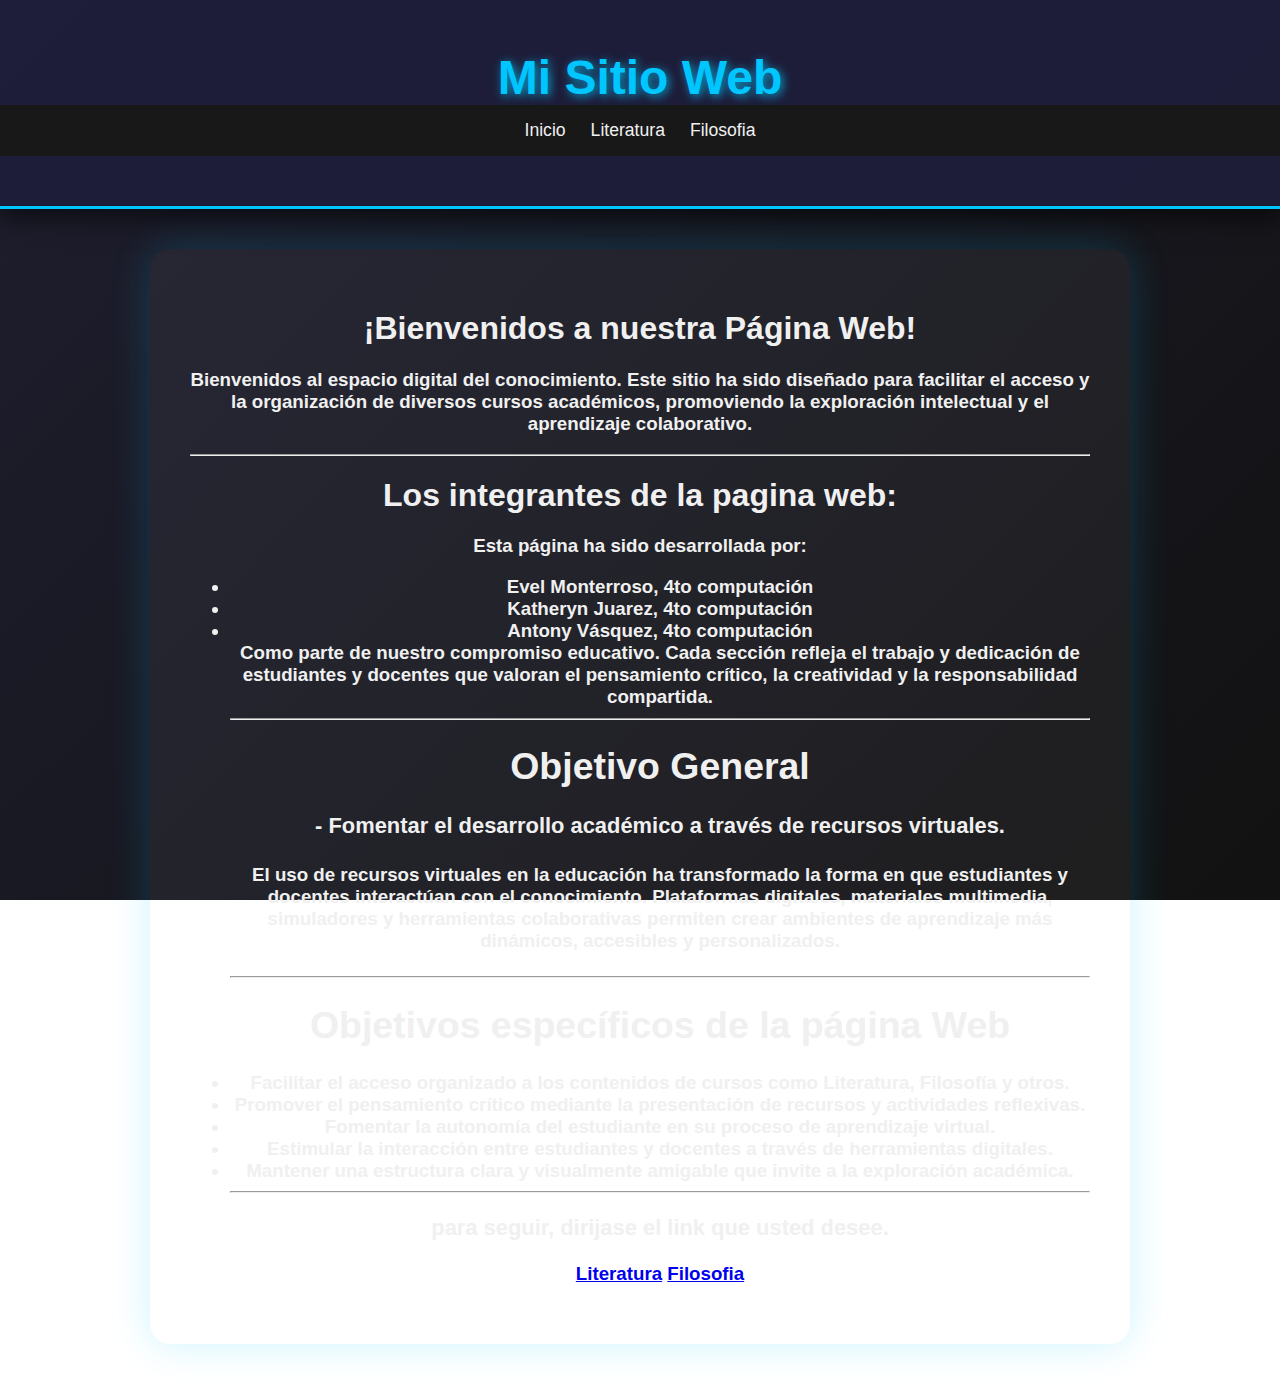
<file: index.html>
<!DOCTYPE html>
<html>
  <head>
    <meta charset="UTF-8">
    <title>Inicio</title>
    <link rel="stylesheet" href="styles.css">
  </head>
  <body>
    <header class="banner">
      <h1>Mi Sitio Web</h1>
      <nav>
        <a href="index.html">Inicio</a>
        <a href="Literatura.html">Literatura</a>
        <a href="Filosofia.html">Filosofia</a>
      </nav>
    </header>

    <main>
      <h1>¡Bienvenidos a nuestra Página Web!</h1>
      <h3>Bienvenidos al espacio digital del conocimiento. Este sitio ha sido diseñado para 
        facilitar el acceso y la organización de diversos cursos académicos, promoviendo la 
        exploración intelectual y el aprendizaje colaborativo.</h3>
      <hr>
      <h1> Los integrantes de la pagina web: </h1>
      <h3>Esta página ha sido desarrollada por: <ul>
        <li>Evel Monterroso, 4to computación</li>
        <li>Katheryn Juarez, 4to computación</li>
        <li>Antony Vásquez, 4to computación </li> 
        
        <white-space>  
          Como parte de nuestro compromiso 
          educativo. Cada sección refleja el trabajo y dedicación de estudiantes y docentes que
           valoran el pensamiento crítico, la creatividad y la responsabilidad compartida.</white-space>
    
      <hr>
      <h1> Objetivo General </h1> 
      <h3>- Fomentar el desarrollo académico a través de recursos virtuales.
 </h3>
 <h4>El uso de recursos virtuales en la educación ha transformado la forma en que estudiantes y 
  docentes interactúan con el conocimiento. Plataformas digitales, materiales multimedia, 
  simuladores y herramientas colaborativas permiten crear ambientes de aprendizaje más dinámicos,
   accesibles y personalizados.
  </h4>
  <hr>
        <h1>  Objetivos específicos de la página Web </h1>
        <li>Facilitar el acceso organizado a los contenidos de cursos como Literatura, Filosofía y otros. </li>
        <li> Promover el pensamiento crítico mediante la presentación de recursos y actividades reflexivas. </li>
        <li>Fomentar la autonomía del estudiante en su proceso de aprendizaje virtual. </li>
        <li> Estimular la interacción entre estudiantes y docentes a través de herramientas digitales. </li>
        <li>Mantener una estructura clara y visualmente amigable que invite a la exploración académica. </li>
  <hr>
        <h3> para seguir, dirijase el link que usted desee. </h3>
        
        <a href="Literatura.html">Literatura</a>
        <a href="Filosofia.html">Filosofia</a>
</main>
  </body>
</html>
</file>
<file: styles.css>
body {
  margin: 0;
  padding: 0;
  font-family: 'Poppins', sans-serif;
  background: linear-gradient(135deg, #1e1e2f, #121212);
  color: #f0f0f0;
  text-align: center;
  background-size: cover;
  background-attachment: fixed;
}

/* Mantener igual */
.imagen-brillante {
  width: 300px;
  border-radius: 10px;
  box-shadow: 0 0 15px 5px #ddd423; 
  transition: box-shadow 0.3s ease-in-out;
}

/* Header */
header {
  background: rgba(30, 30, 60, 0.9);
  padding: 50px 0;
  box-shadow: 0 8px 25px rgba(0,0,0,0.6);
  border-bottom: 3px solid #00c6ff;
}

header h1 {
  font-size: 3rem;
  color: #00c6ff;
  text-shadow: 2px 2px 10px rgba(0, 198, 255, 0.8);
  margin: 0;
}

/* Navegación */
nav {
  background-color: #181818;
  padding: 15px;
  display: flex;
  justify-content: center;
  gap: 25px;
}

nav a {
  color: #f0f0f0;
  text-decoration: none;
  font-weight: 500;
  font-size: 1.1rem;
  position: relative;
}

nav a::after {
  content: "";
  position: absolute;
  width: 0%;
  height: 2px;
  bottom: -5px;
  left: 0;
  background: #00c6ff;
  transition: width 0.3s ease-in-out;
}

nav a:hover::after {
  width: 100%;
}

nav a:hover {
  color: #00c6ff;
}

/* Contenido principal */
main {
  padding: 40px;
  background-color: rgba(255, 255, 255, 0.05);
  margin: 40px auto;
  max-width: 900px;
  border-radius: 20px;
  box-shadow: 0 0 40px rgba(0, 198, 255, 0.2);
}

/* Tabla */
.tabla-flex {
  display: flex;
  flex-direction: column;
  font-family: 'Roboto Mono', monospace;
}

.fila {
  display: flex;
  align-items: flex-start;
  padding: 10px 0;
}

.fila:not(:last-child) {
  border-bottom: 1px solid #333;
}

.col {
  padding: 0 12px;
}

.col-valor {
  flex: 0.35;
}

.col-def {
  flex: 0.35;
}

.col-ej {
  flex: 0.30;
}

.linea-vertical {
  width: 1px;
  background: #555;
  margin: 0 8px;
}

/* Botones */
button {
  background: linear-gradient(45deg, #00c6ff, #0072ff);
  color: #fff;
  border: none;
  padding: 12px 25px;
  border-radius: 50px;
  font-size: 1rem;
  font-weight: bold;
  cursor: pointer;
  box-shadow: 0 4px 15px rgba(0, 198, 255, 0.4);
  transition: transform 0.2s, box-shadow 0.3s;
} 

button:hover {
  transform: scale(1.08);
  box-shadow: 0 6px 20px rgba(0, 198, 255, 0.6);
}

/* Footer */
footer {
  background-color: #0f0f1a;
  color: #aaa;
  padding: 20px 0;
  text-align: center;
  font-size: 0.9rem;
  border-top: 2px solid #00c6ff;
  box-shadow: 0 -2px 8px rgba(0,0,0,0.5);
}
</file>
